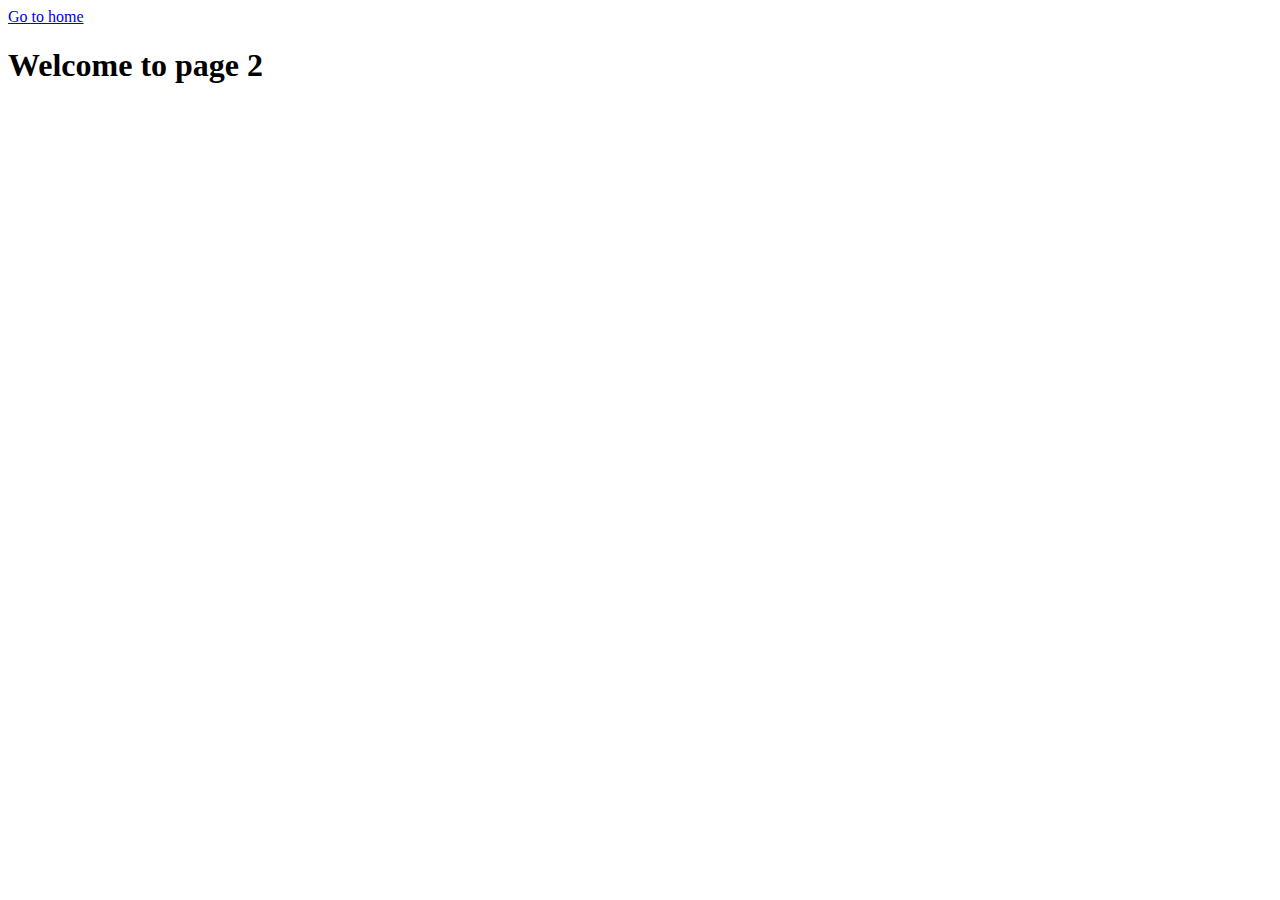
<file: page-2.html>
<!DOCTYPE html>
<html lang="en">
  <head>
    <meta charset="UTF-8" />
    <meta http-equiv="X-UA-Compatible" content="IE=edge" />
    <meta name="viewport" content="width=device-width, initial-scale=1.0" />
    <title>Page 2</title>
  </head>
  <body>
    <section>
      <a href="./index.html">Go to home</a>
      <h1>Welcome to page 2</h1>
    </section>
  </body>
</html>
</file>
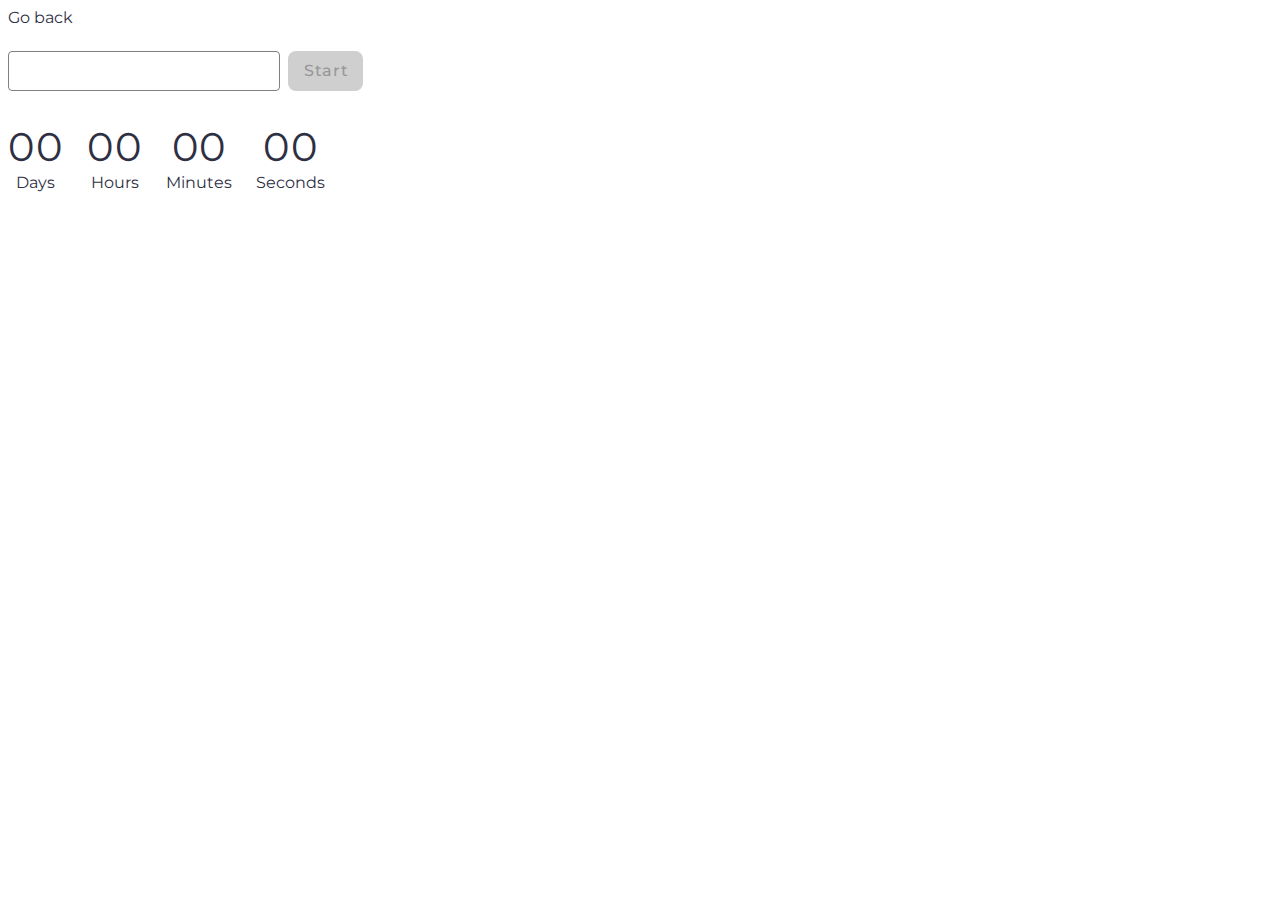
<file: src/1-timer.html>
<!DOCTYPE html>
<html lang="en">
  <head>
    <meta charset="UTF-8" />
    <meta name="viewport" content="width=device-width, initial-scale=1.0" />
    <title>Document</title>
    <link rel="preconnect" href="https://fonts.googleapis.com" />
    <link rel="preconnect" href="https://fonts.gstatic.com" crossorigin />
    <link
      href="https://fonts.googleapis.com/css2?family=Montserrat:wght@100..900&display=swap"
      rel="stylesheet"
    />
    <link rel="stylesheet" href="./css/reset.css" />
    <link rel="stylesheet" href="./css/common.css" />
    <link rel="stylesheet" href="./css/1-timer.css" />
  </head>

  <body>
    <a href="./index.html">Go back</a>
    <div class="input-wrapper">
      <input type="text" id="datetime-picker" />
      <button type="button" data-start disabled>Start</button>
    </div>

    <div class="timer">
      <div class="field">
        <span class="value" data-days>00</span>
        <span class="label">Days</span>
      </div>
      <div class="field">
        <span class="value" data-hours>00</span>
        <span class="label">Hours</span>
      </div>
      <div class="field">
        <span class="value" data-minutes>00</span>
        <span class="label">Minutes</span>
      </div>
      <div class="field">
        <span class="value" data-seconds>00</span>
        <span class="label">Seconds</span>
      </div>
    </div>

    <script type="module" src="./js/1-timer.js"></script>
  </body>
</html>
</file>
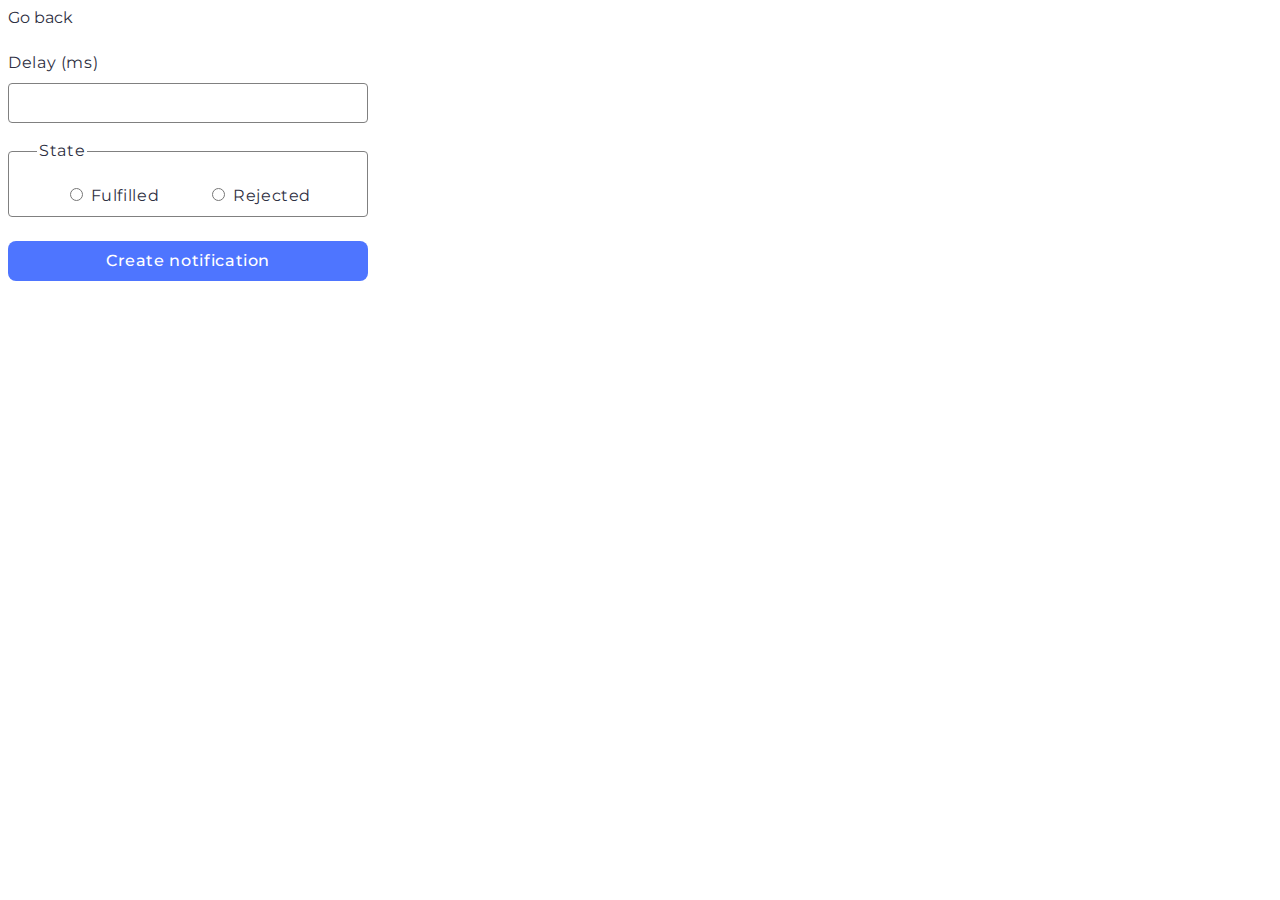
<file: src/2-snackbar.html>
<!DOCTYPE html>
<html lang="en">
  <head>
    <meta charset="UTF-8" />
    <meta name="viewport" content="width=device-width, initial-scale=1.0" />
    <title>Document</title>
    <link rel="preconnect" href="https://fonts.googleapis.com" />
    <link rel="preconnect" href="https://fonts.gstatic.com" crossorigin />
    <link
      href="https://fonts.googleapis.com/css2?family=Montserrat:wght@100..900&display=swap"
      rel="stylesheet"
    />
    <link rel="stylesheet" href="./css/reset.css" />
    <link rel="stylesheet" href="./css/common.css" />
    <link rel="stylesheet" href="./css/2-snackbar.css" />
  </head>

  <body>
    <a href="./index.html">Go back</a>
    <form class="form">
      <label>
        Delay (ms)
        <input type="number" name="delay" required />
      </label>

      <fieldset>
        <legend>State</legend>
        <label>
          <input type="radio" name="state" value="fulfilled" required />
          Fulfilled
        </label>
        <label>
          <input type="radio" name="state" value="rejected" required />
          Rejected
        </label>
      </fieldset>

      <button type="submit">Create notification</button>
    </form>
    <script type="module" src="./js/2-snackbar.js"></script>
  </body>
</html>
</file>
<file: src/css/common.css>
* {
  box-sizing: border-box;
}

body {
  font-family: 'Montserrat', sans-serif;
  color: #2e2f42;
  background-color: #fff;
}

button {
  border: none;
}

button:hover,
button:focus {
  background-color: #6c8cff;
}

input:focus {
  border-color: #000;
}

:focus {
  outline: none;
}
</file>
<file: src/css/1-timer.css>
a {
  display: block;
  margin-bottom: 24px;
}

.input-wrapper {
  display: flex;
  gap: 8px;

  margin-bottom: 32px;
}

input {
  font-family: var(--font-family);
  font-weight: 400;
  font-size: 16px;
  line-height: 150%;
  letter-spacing: 0.04em;
  color: #2e2f42;

  border: 1px solid #808080;
  border-radius: 4px;
  width: 272px;
  height: 40px;
  padding: 8px 16px;
}

input:disabled {
  background-color: #fafafa;
  color: #808080;
}

input:focus {
  border-color: #4e75ff;
}

button {
  font-family: inherit;
  font-weight: 500;
  font-size: 16px;
  line-height: 1.5;
  letter-spacing: 0.04em;
  color: #fff;

  border-radius: 8px;
  padding: 8px 16px;
  width: 75px;
  height: 40px;
  background: #4e75ff;
}

button:disabled {
  color: #989898;
  background-color: #cfcfcf;
  cursor: not-allowed;
}

.timer {
  display: flex;
  gap: 24px;
}

.field {
  display: flex;
  flex-direction: column;
  align-items: center;
}

.value {
  font-size: 40px;
  line-height: 1.2;
  letter-spacing: 0.04em;
}

.label {
  font-size: 16px;
  line-height: 1.5;
}
</file>
<file: src/css/2-snackbar.css>
a {
  margin-bottom: 24px;
  display: block;
}

form > label {
  line-height: 1.5;
  letter-spacing: 0.04em;

  display: flex;
  flex-direction: column;
  gap: 8px;
}

input[name='delay'] {
  font-size: 16px;
  line-height: 1.5;
  letter-spacing: 0.04em;
  border: 1px solid #808080;
  border-radius: 4px;
  width: 360px;
  height: 40px;
  padding: 8px 16px;

  margin-bottom: 16px;
}

input[name='delay']:focus {
  border-color: #000;
}

fieldset {
  border-radius: 4px;
  border: 1px solid #808080;
  font-weight: 400;
  font-size: 16px;
  line-height: 1.5;
  letter-spacing: 0.04em;

  width: 360px;
  height: 78px;
  display: flex;
  justify-content: center;
  align-items: flex-end;
  gap: 48px;
  padding: 8px 28px;
  margin: 0;
  margin-bottom: 24px;
}

fieldset:focus-within {
  border-color: #000;
}

button {
  font-family: inherit;
  font-weight: 500;
  font-size: 16px;
  line-height: 1.5;
  letter-spacing: 0.04em;
  color: #fff;
  background-color: #4e75ff;
  border-radius: 8px;
  padding: 8px 16px;
  width: 360px;
  height: 40px;
}
</file>
